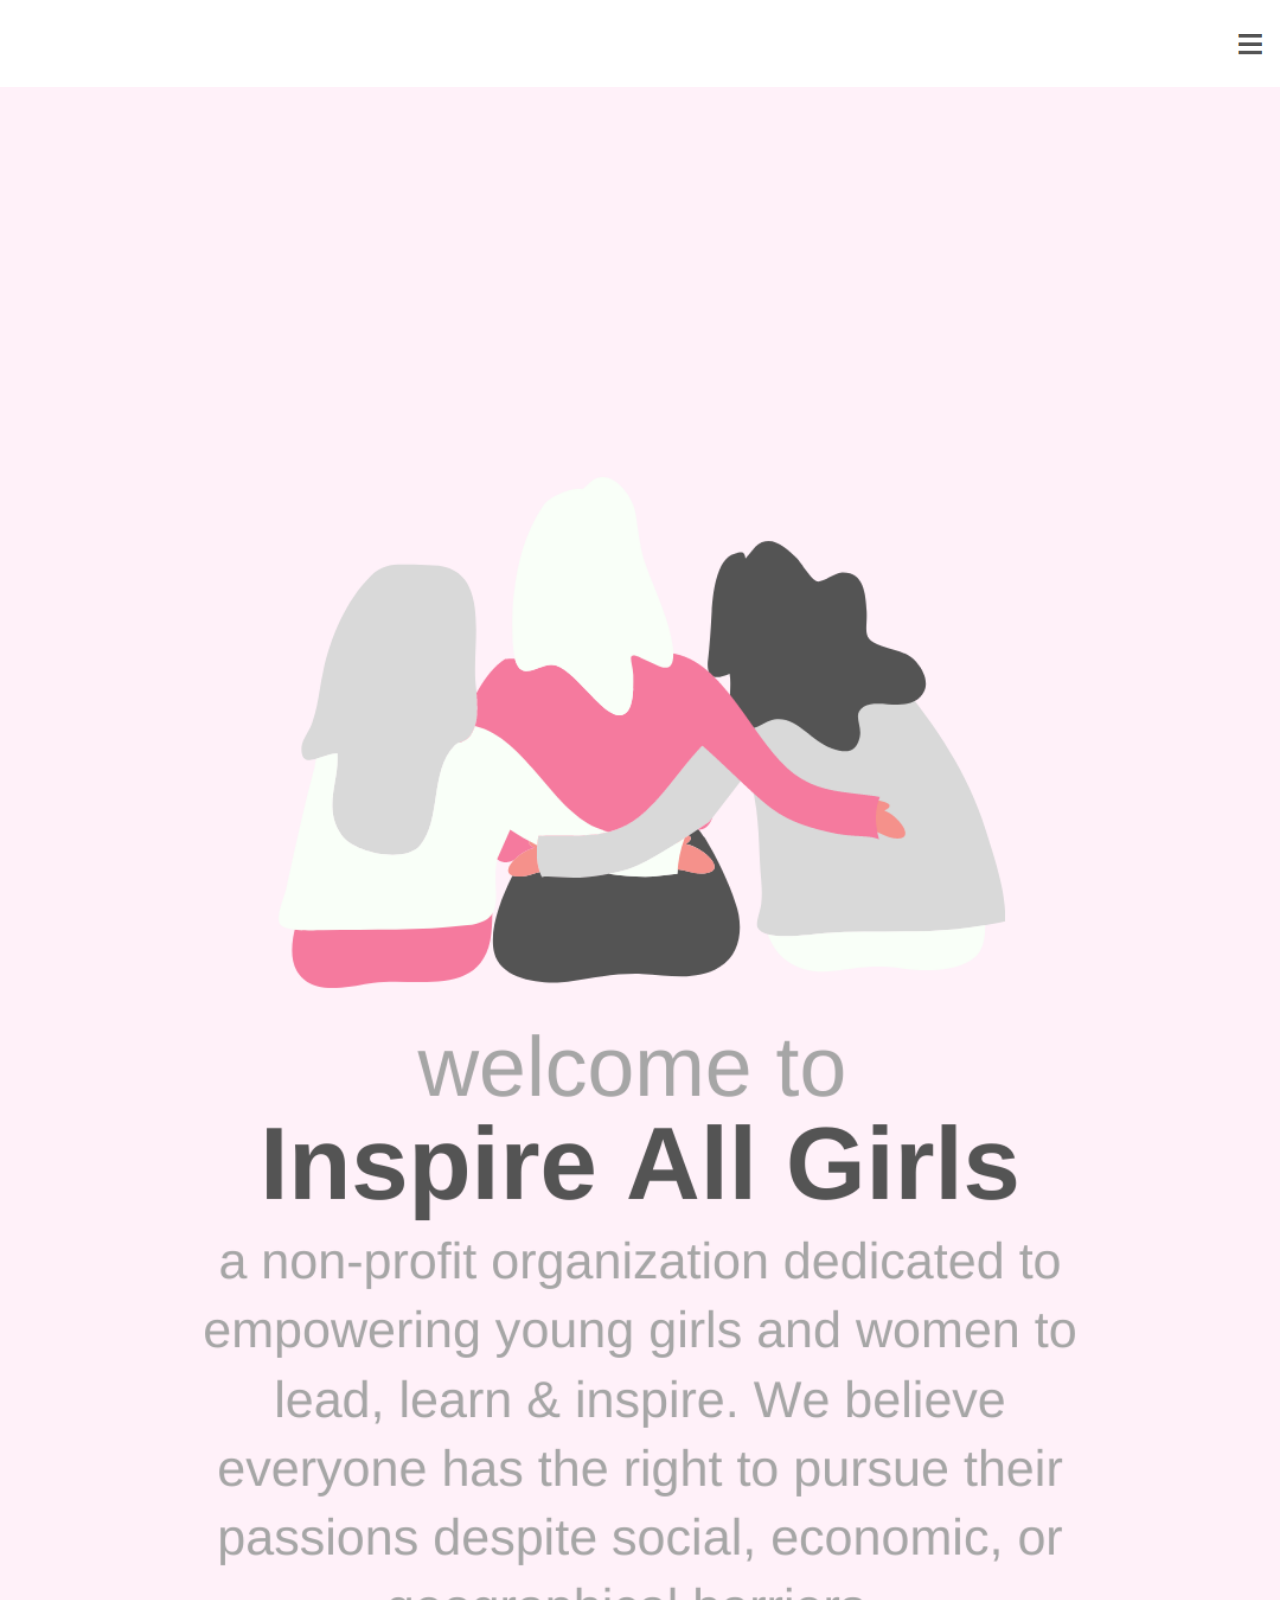
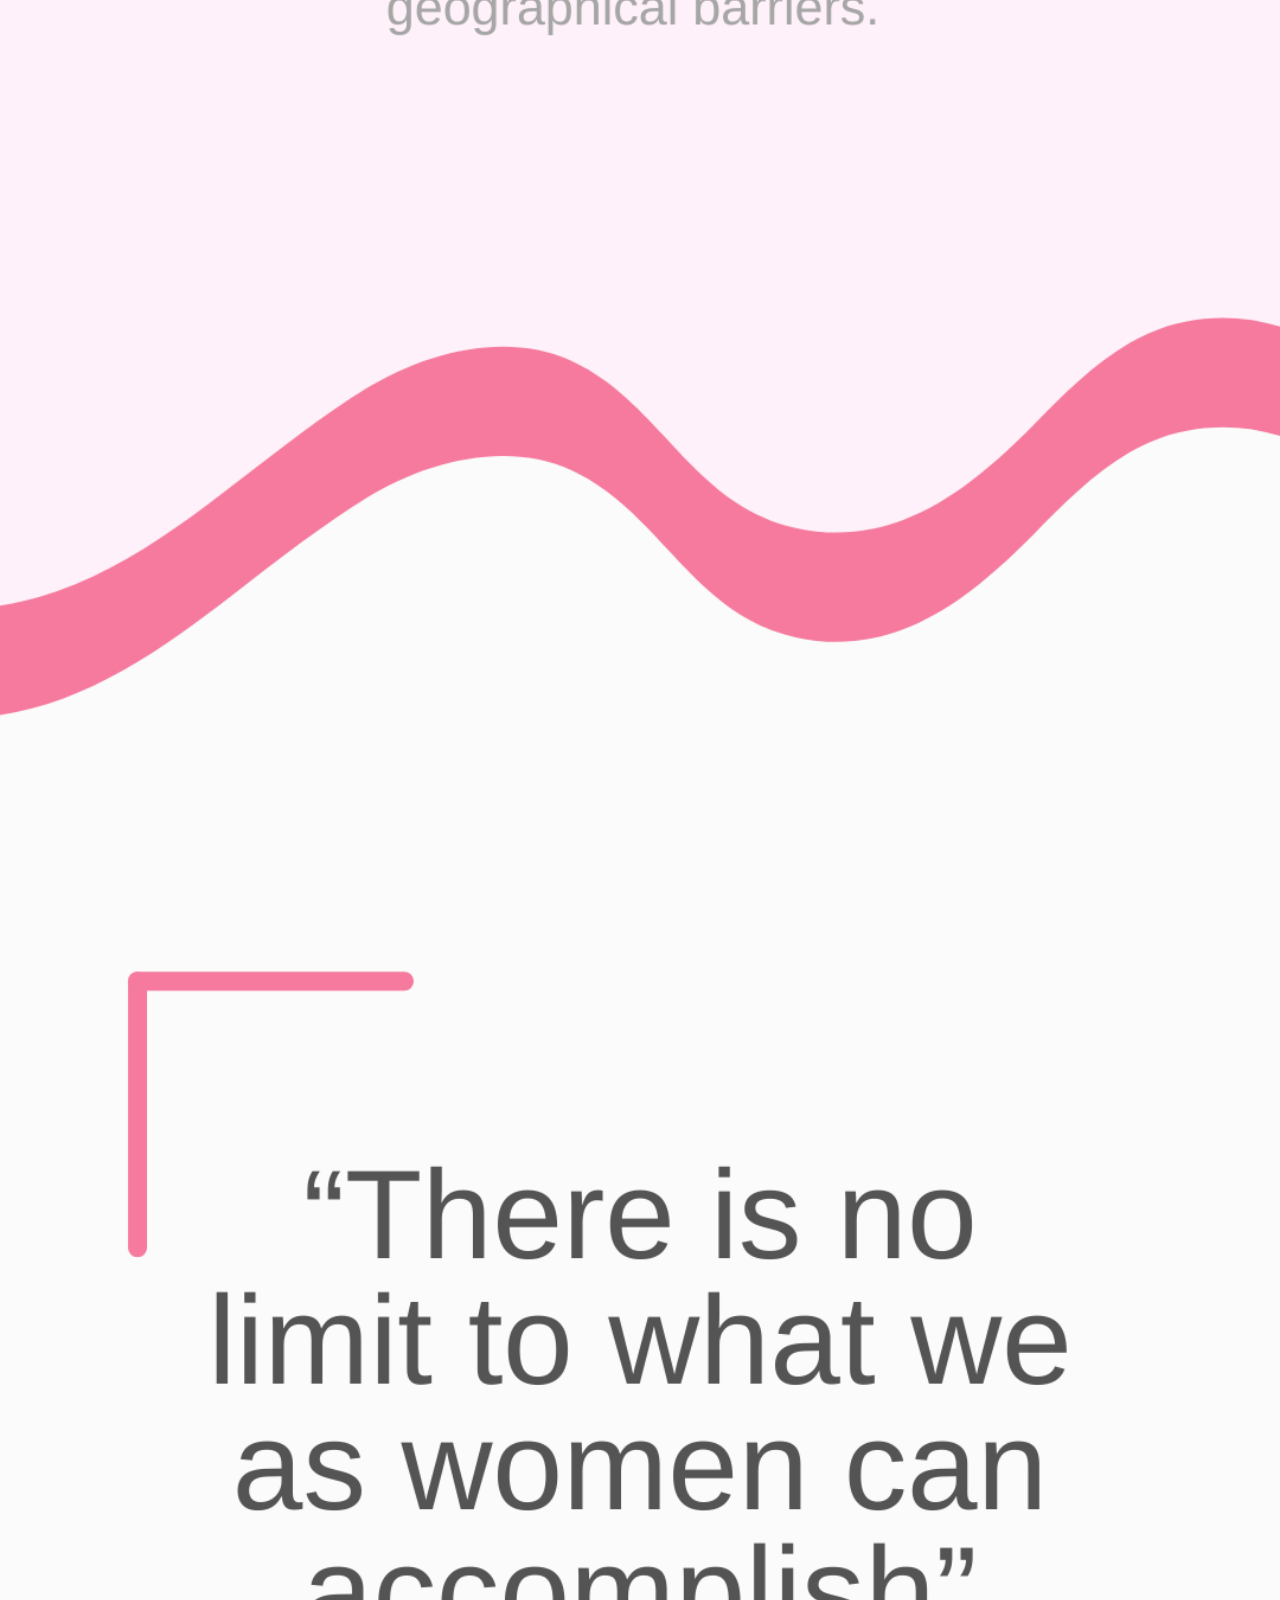
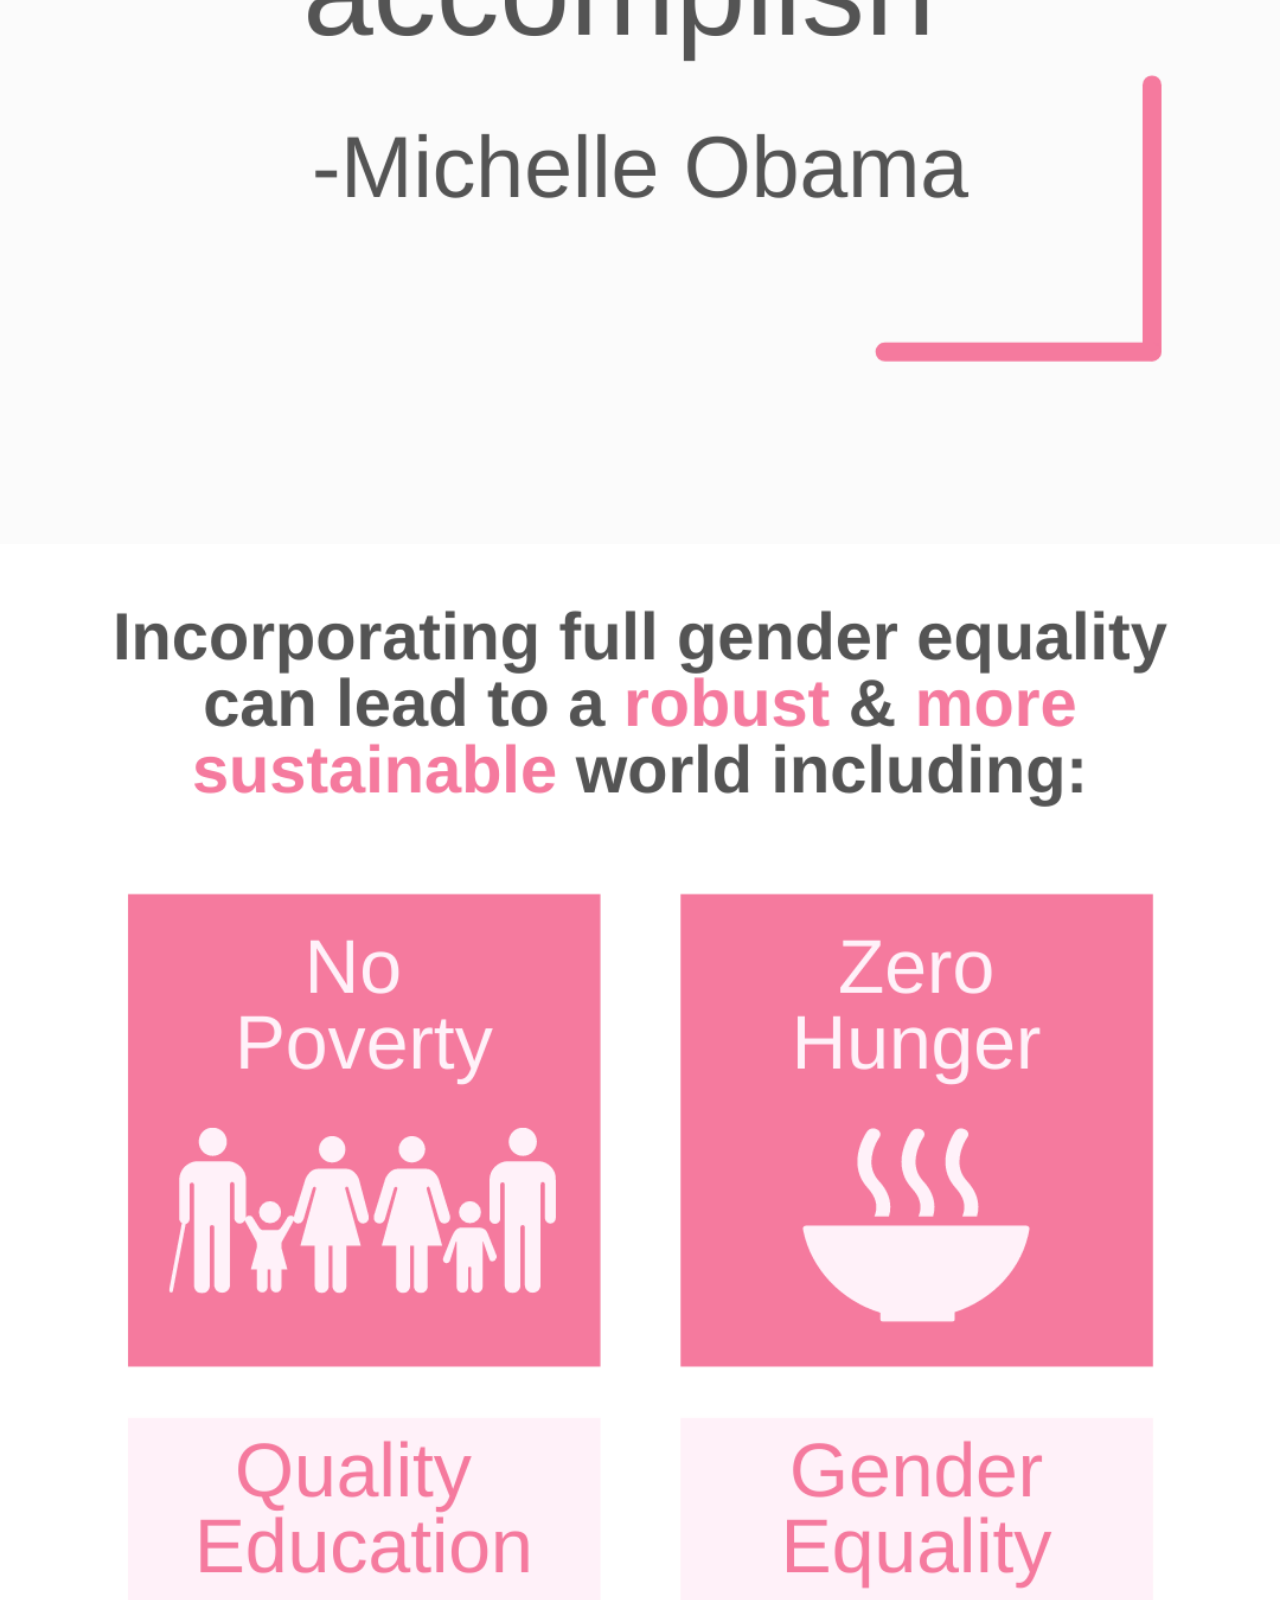
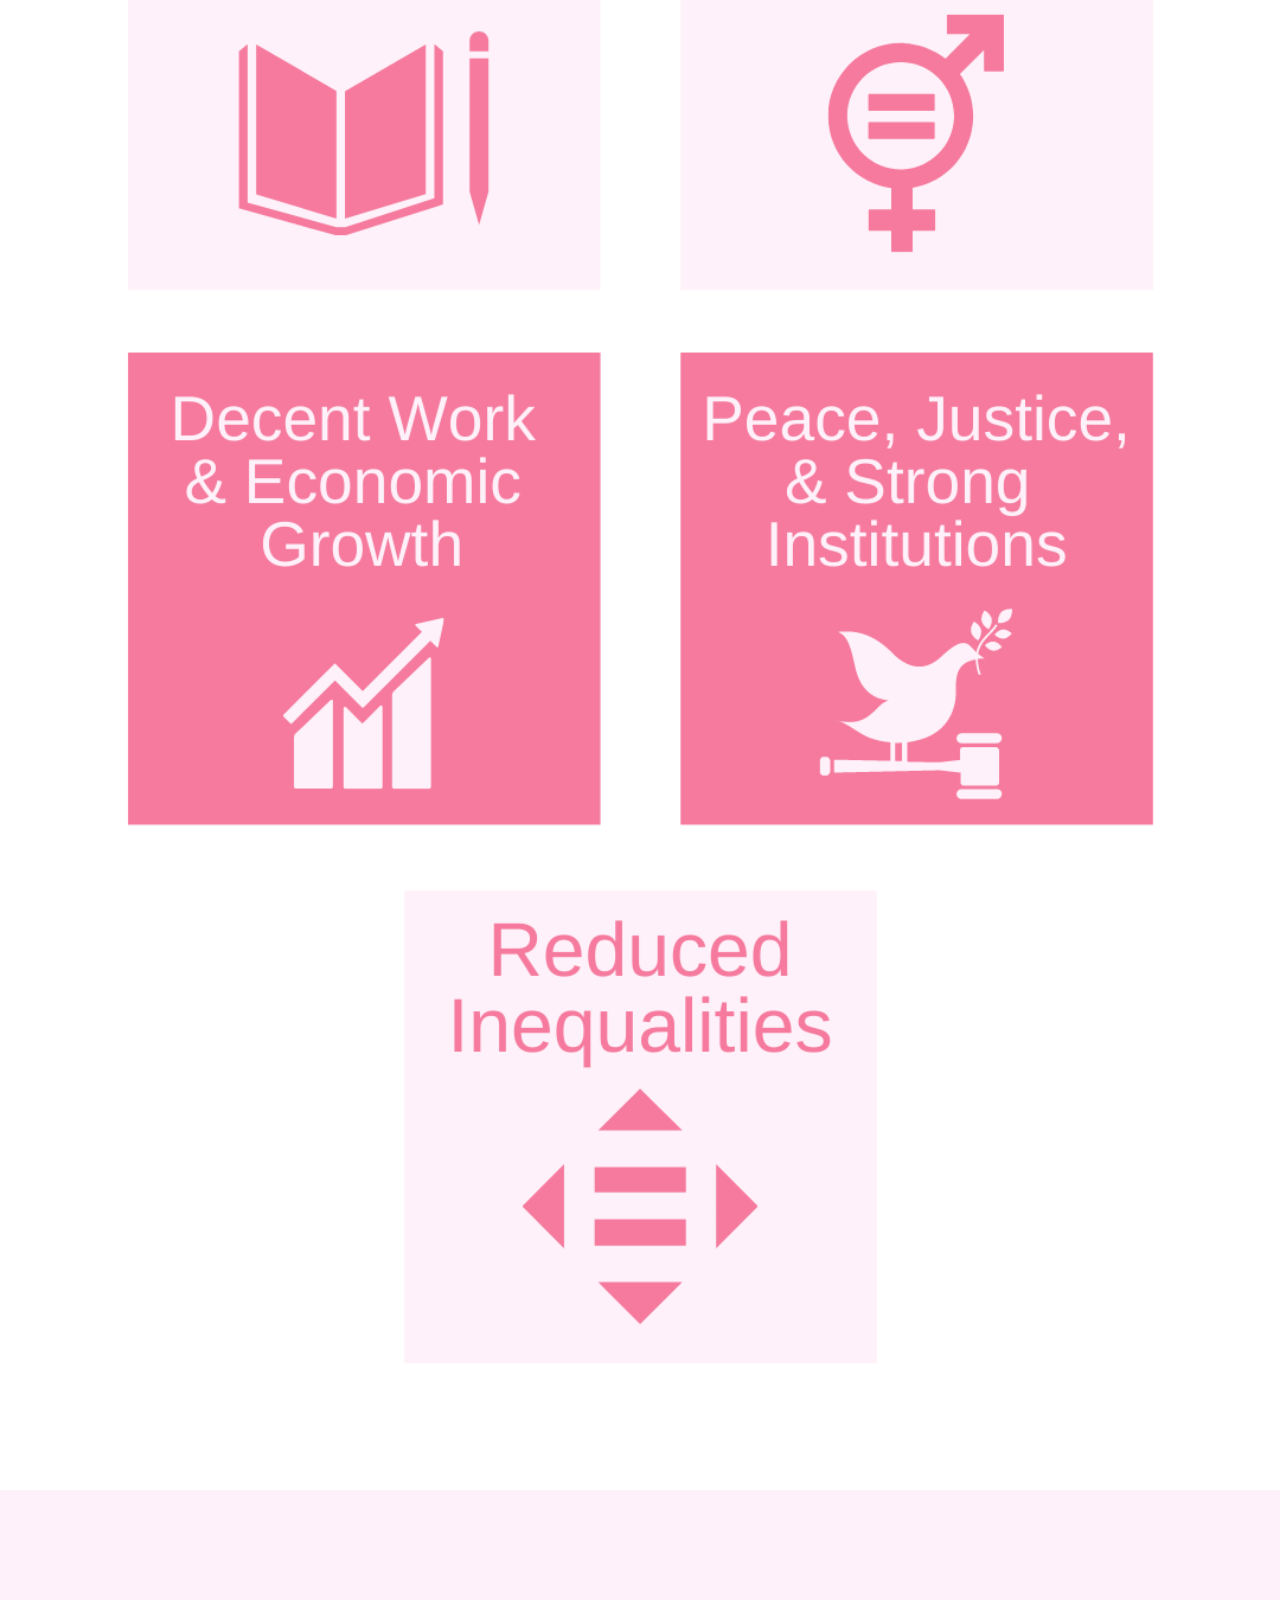
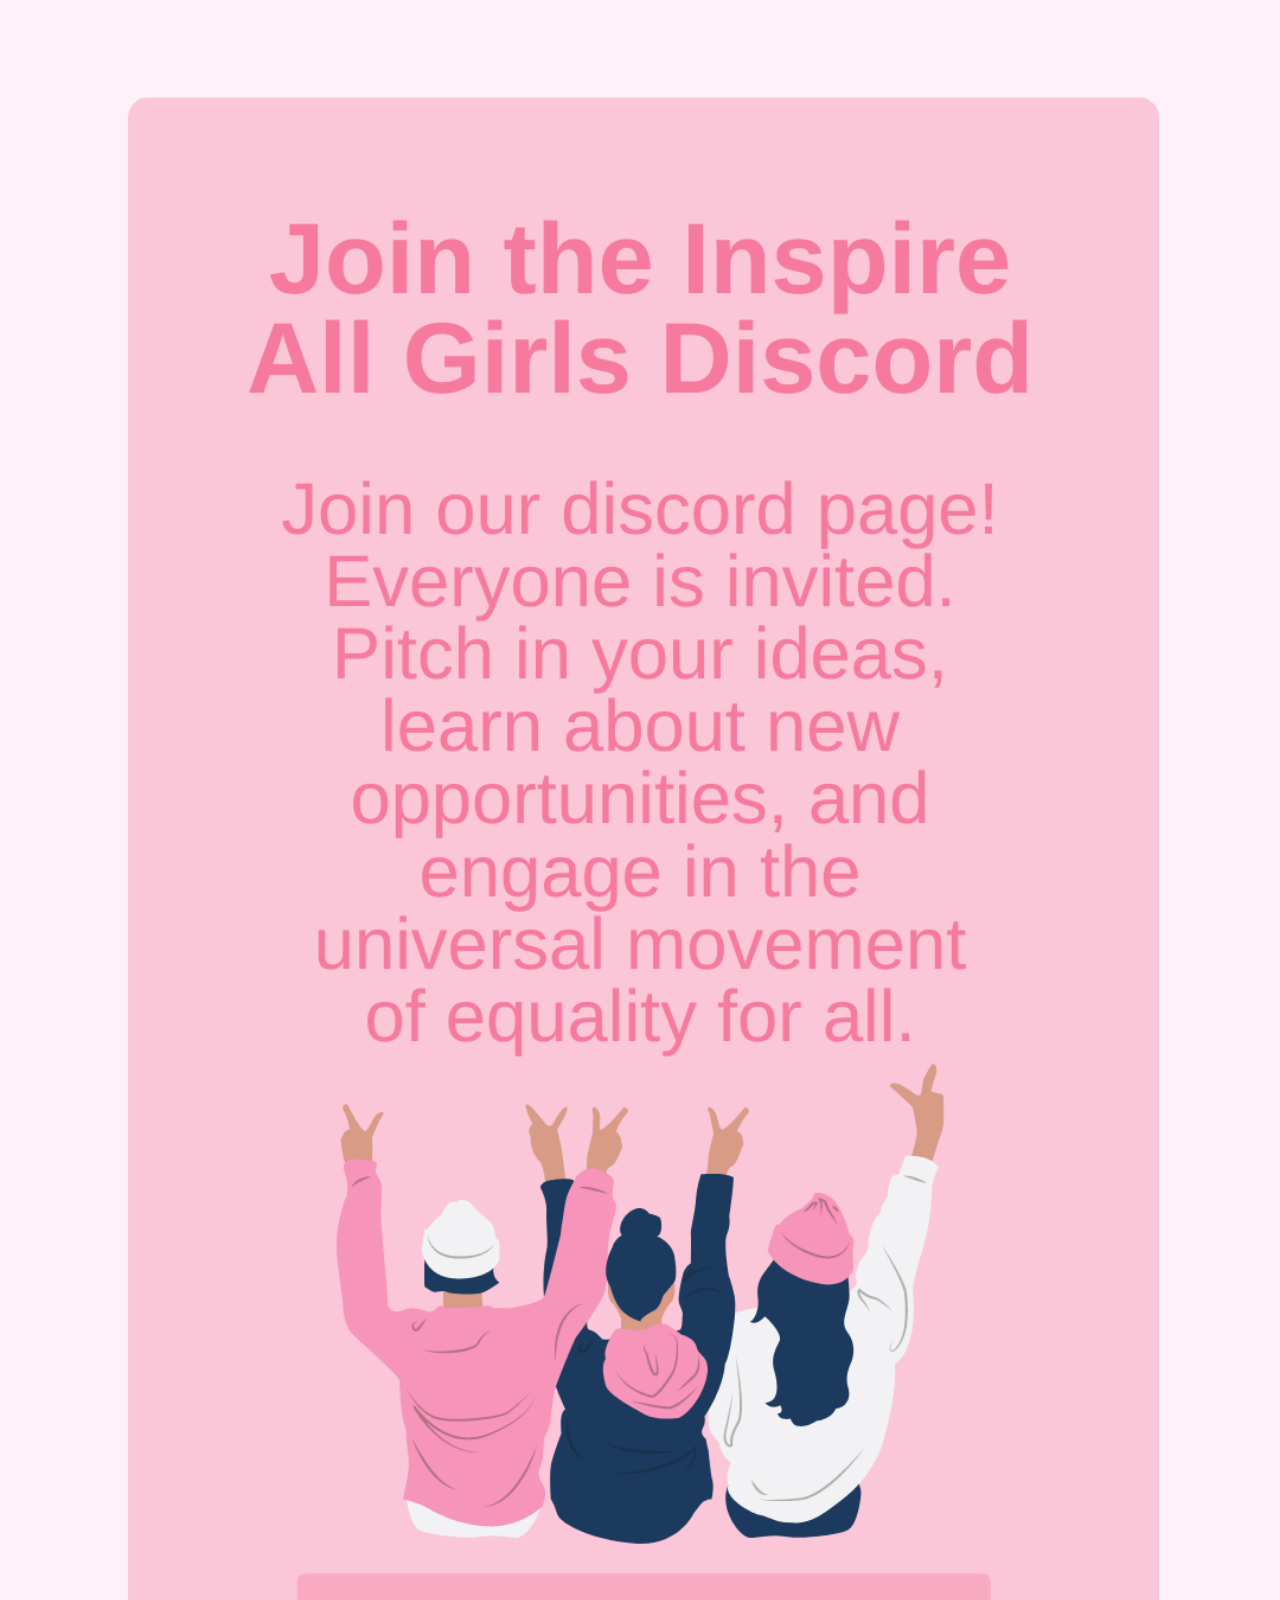
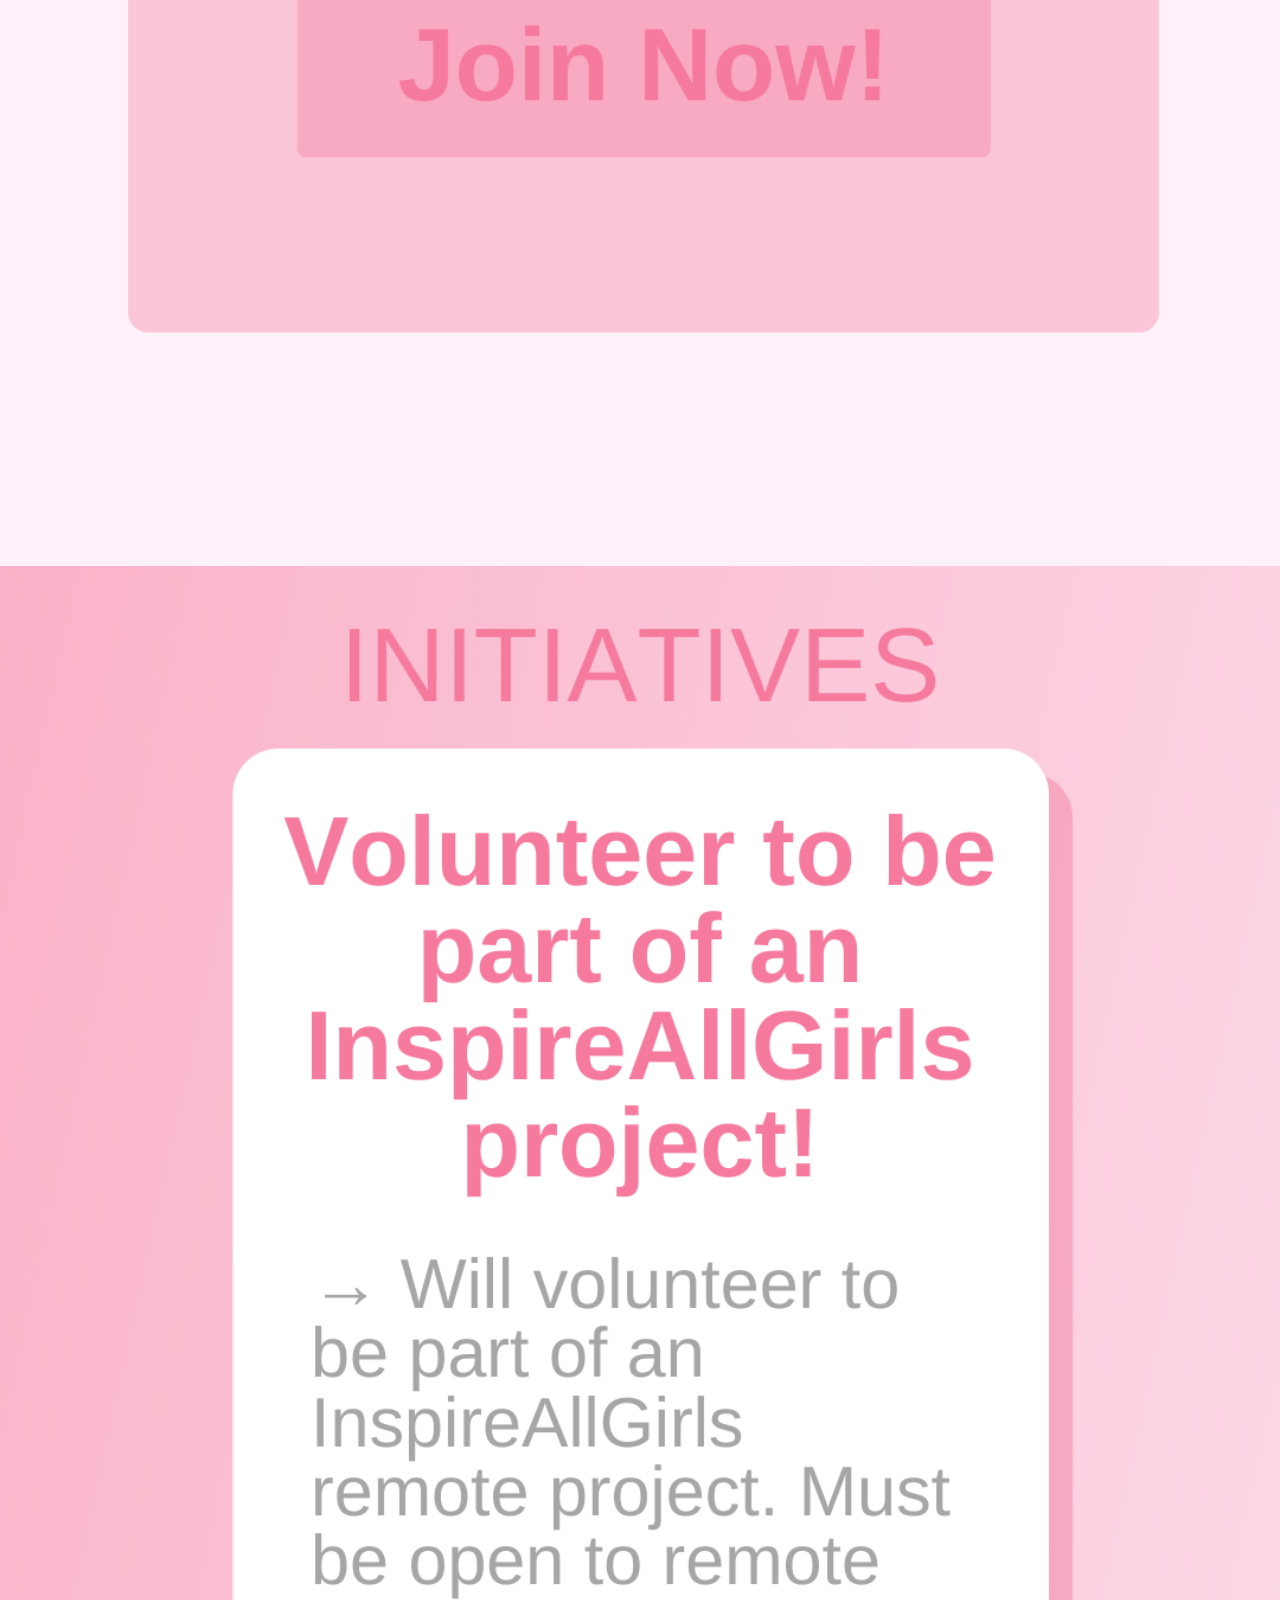
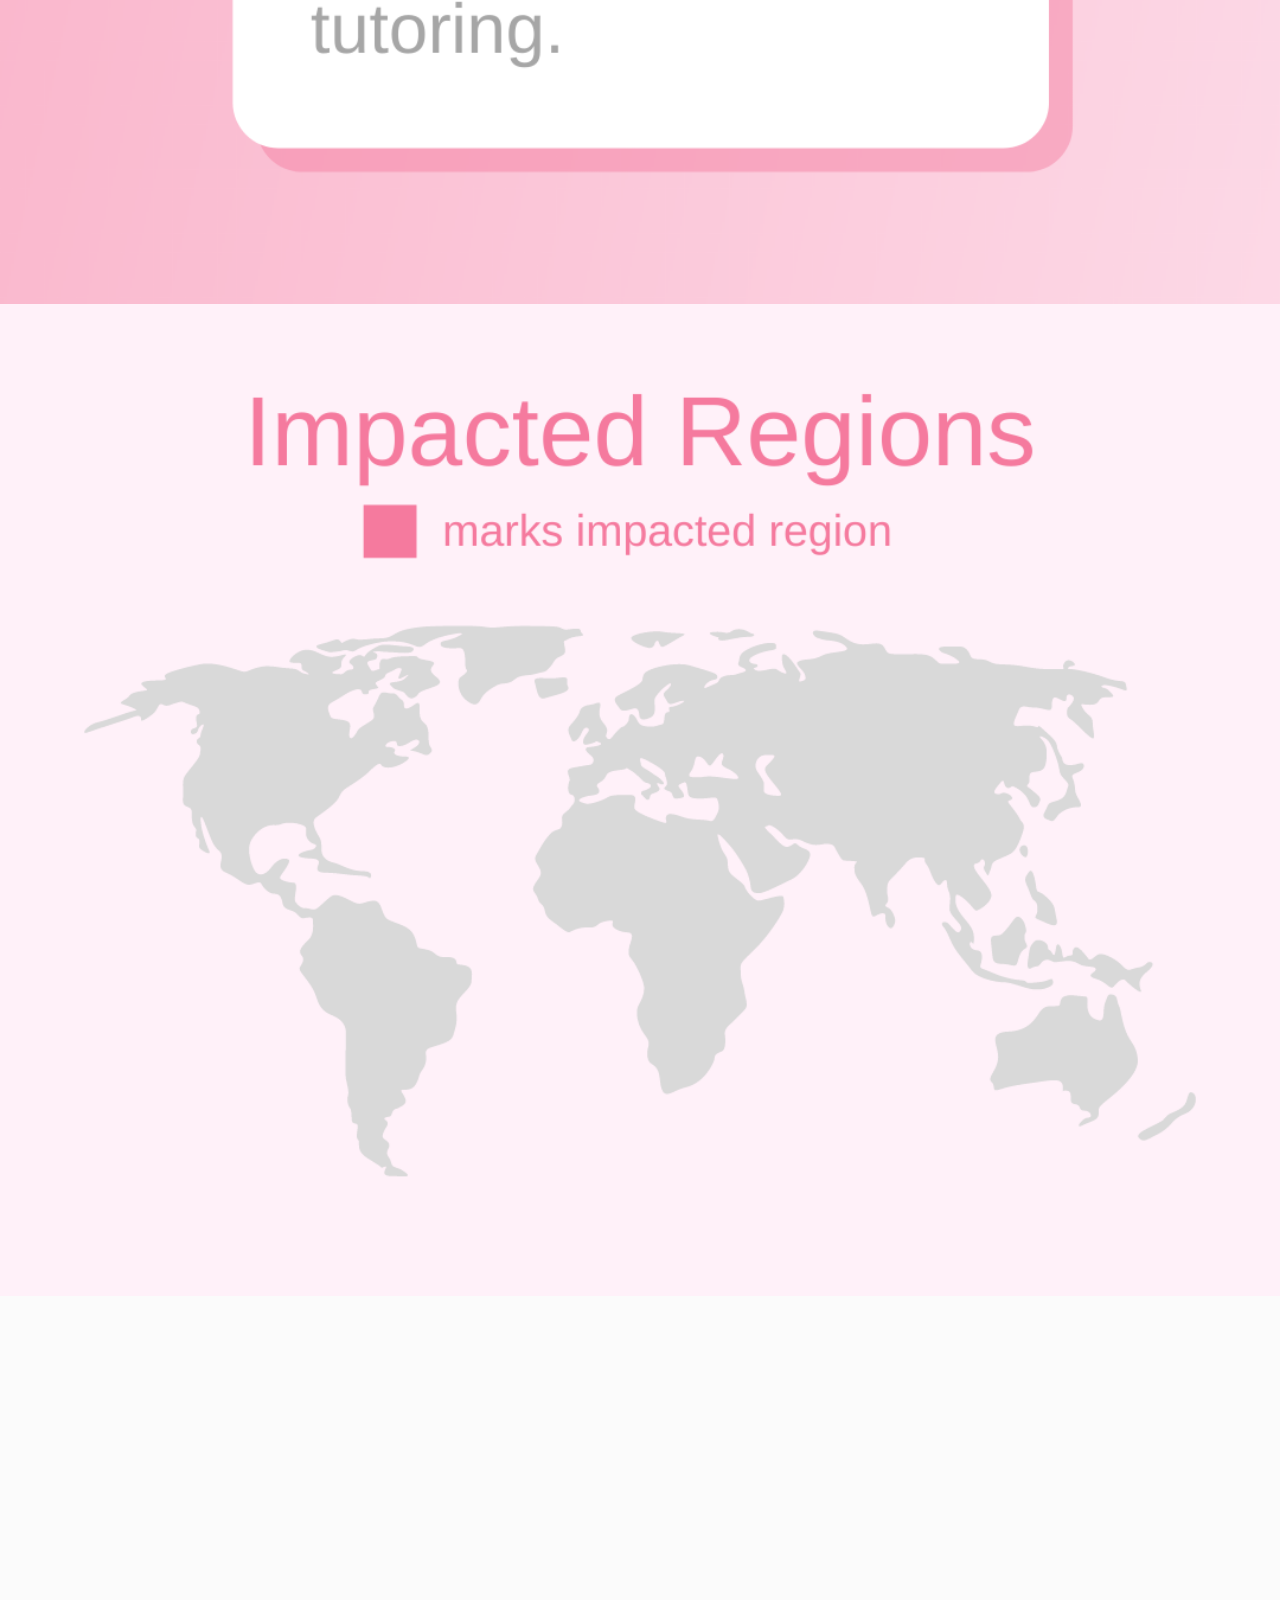
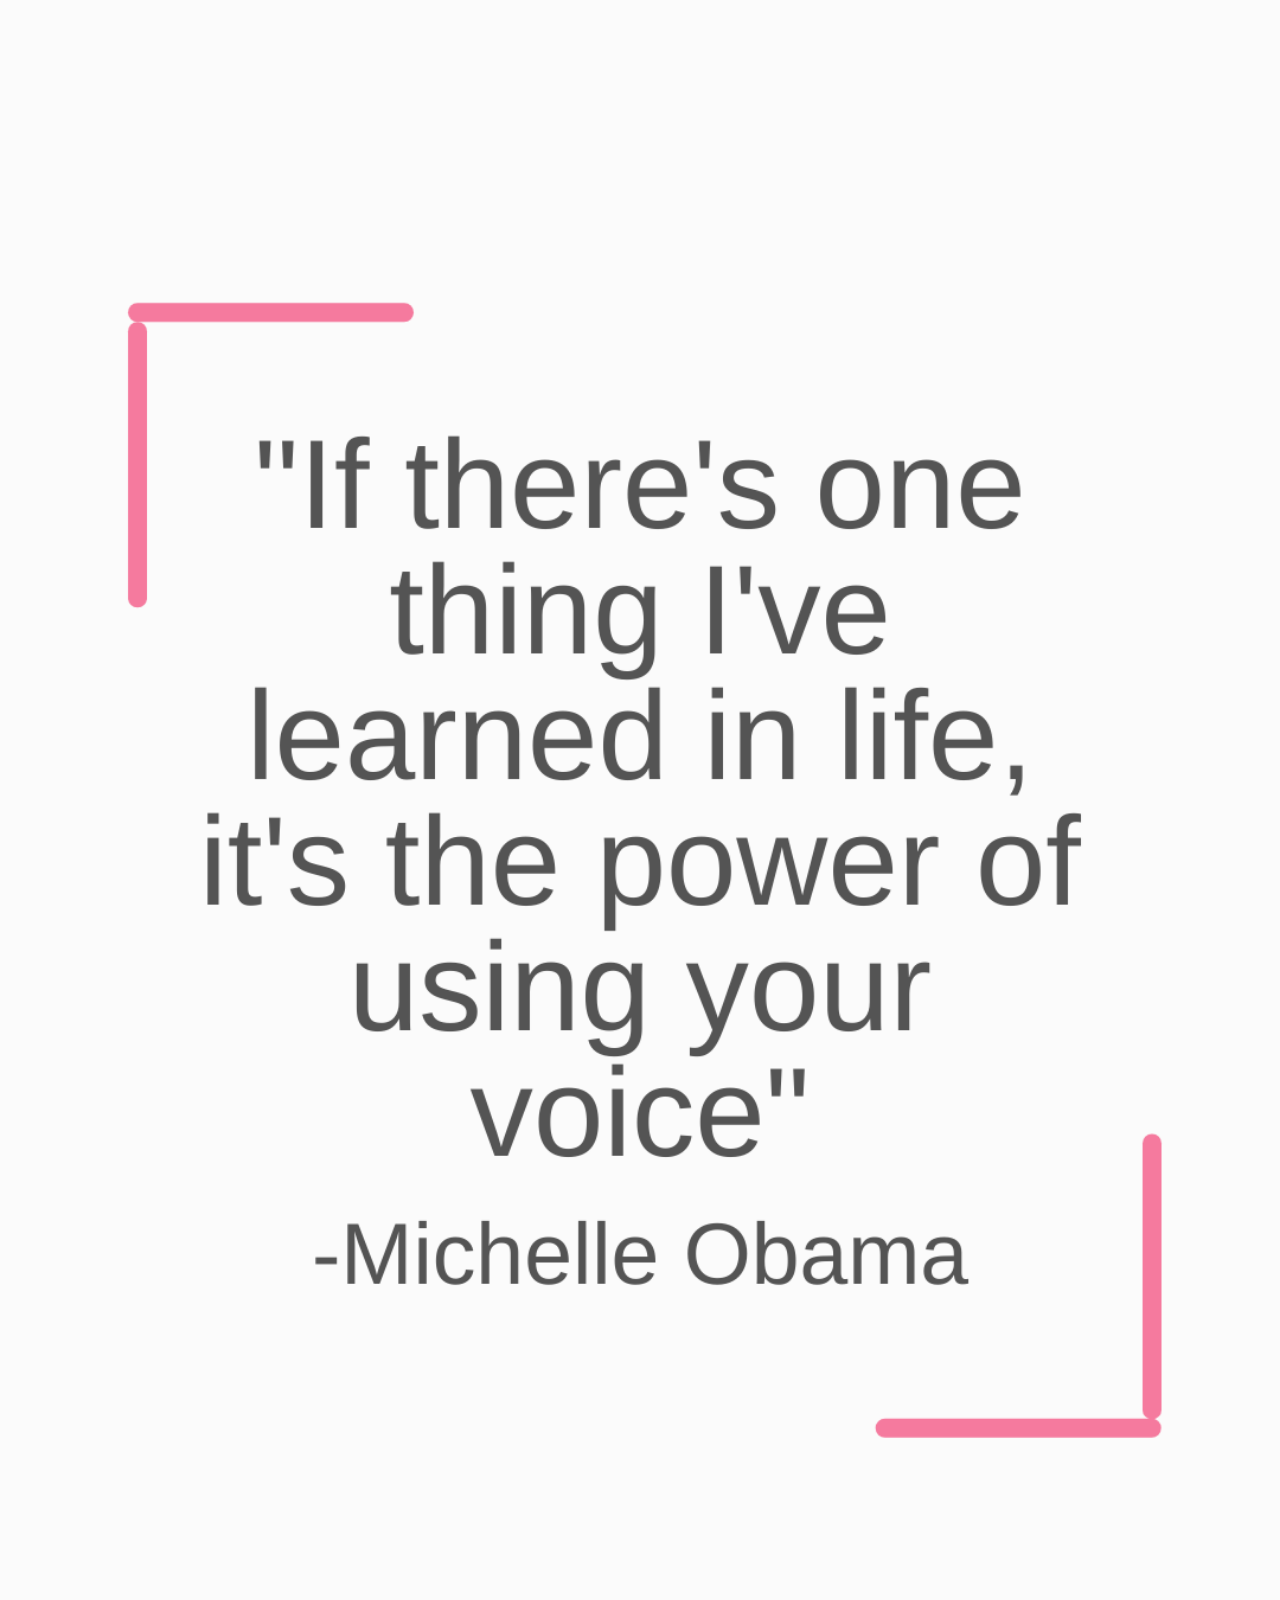
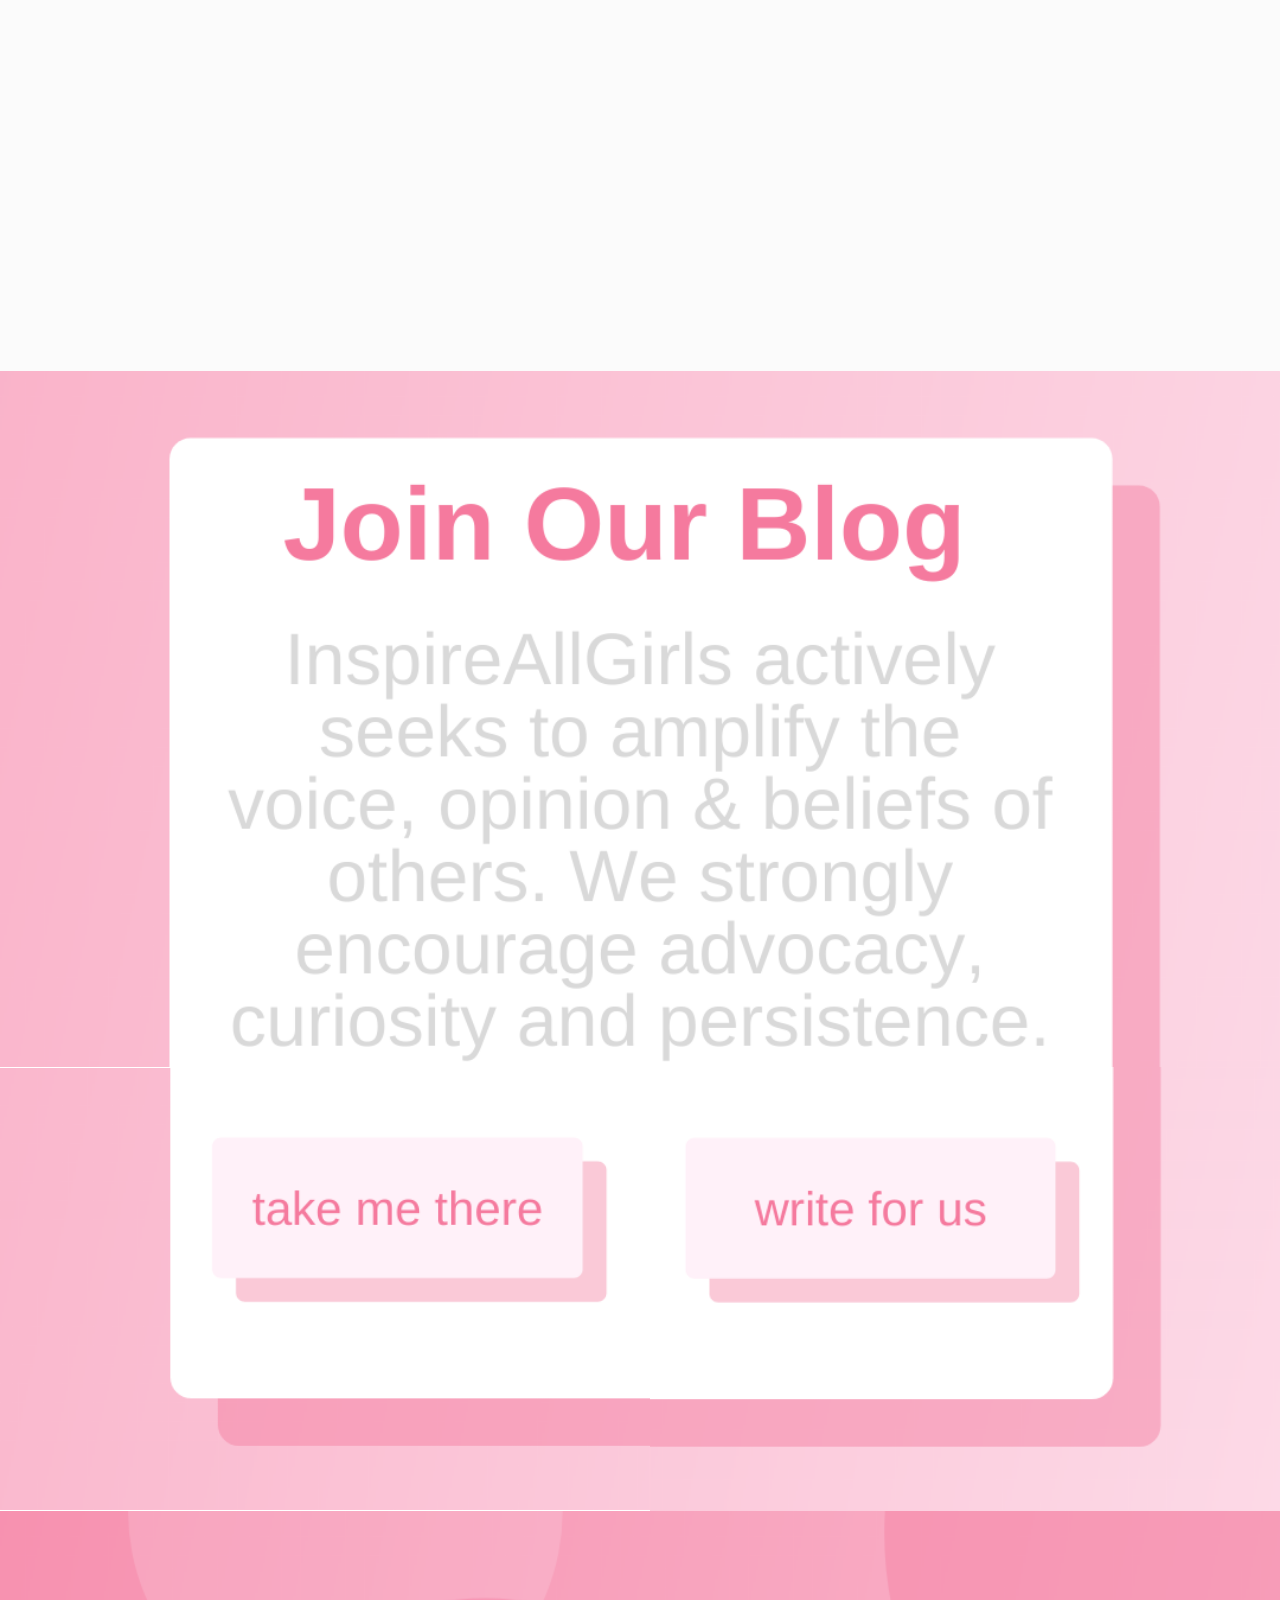
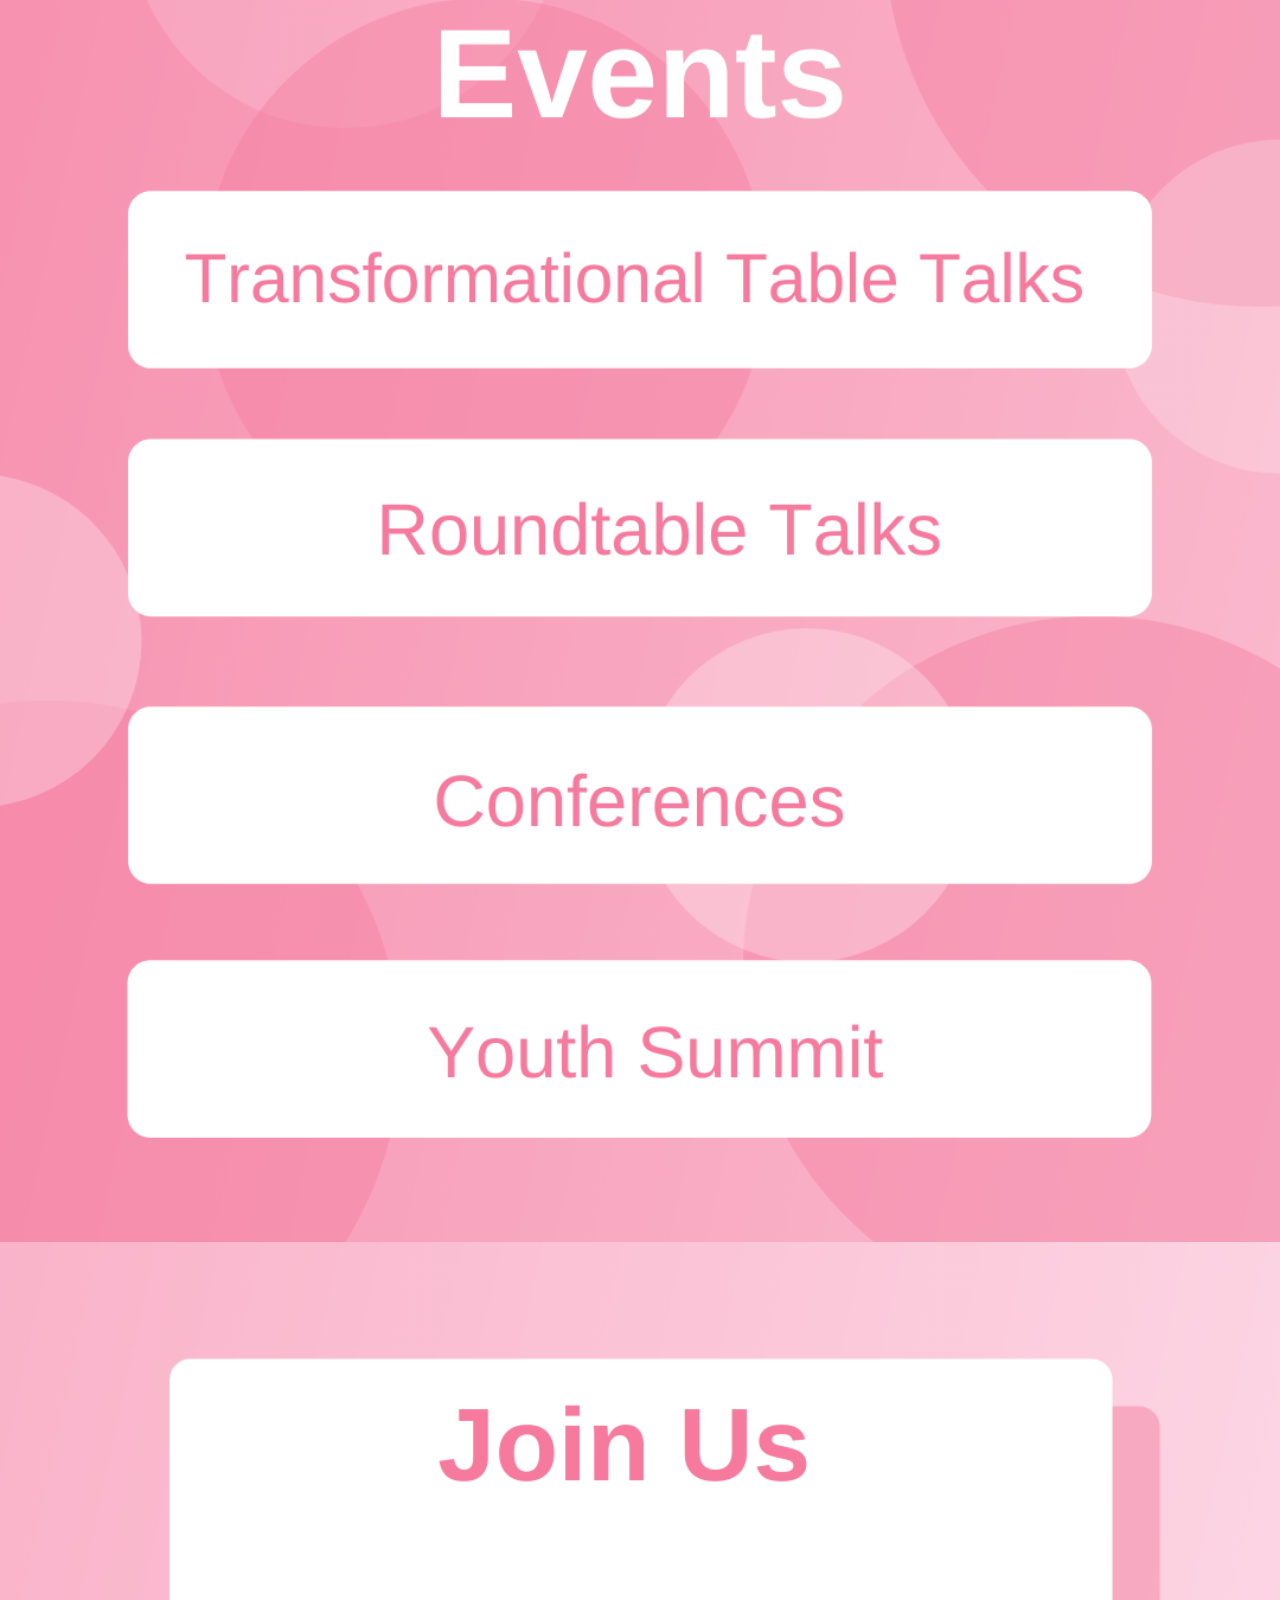
<file: mobile.html>
<!DOCTYPE html>
<html lang="en" dir="ltr">
  <head>
    <meta charset="utf-8">
    <title>Inspire All Girls</title>
    <link href="main.css" rel="stylesheet" type=text/css />
    <link rel='icon' href='favicon.ico' type='image/x-icon'/ >

    <script>
window.addEventListener("resize", getTemplate);

CurrentPage = 'mobile.html';

window.addEventListener("resize", getTemplate);

CurrentPage = 'MobilePage';

function getTemplate() {
if (screen.width >= 767 && CurrentPage != 'MobilePage') {
    return window.location.replace("mobile.html");
}

else (screen.width < 767 && CurrentPage != 'DesktopPage') {
    return window.location.replace("index.html");
}
}
</script>
  </head>
  <body>
      <div class="navbar">
      <div class="dropdown">
        <button class="dropbtn">≡
        </button>
        <div class="dropdown-content">
          <a href="#home.png">HOME</a>
          <a href="#goals.png">SDG'S</a>
          <a href="#milestones.png">MILESTONES</a>
          <a href="#partnerships.png">PARTNERSHIPS</a>
          <a href="#initiatives.png">INITIATIVES</a>
          <a href="#ImpactedRegions.png">IMPACTED REGIONS</a>
          <a href="#write.png">BLOG</a>
          <a href="#events.png">EVENTS</a>
          <a href="#joinus.png">JOIN US</a>
          <a href="ourteam.html">TEAM</a>
        </div>
      </div>
    </div>


    <img class="imgcover" id="home.png" src="IAGmobile.png" >
    <img class="imgcover" src="IAGmobile2.png">
    <img class="imgcover" id="goals.png" src="IAGmobile3.png">
    <img class="imgcover" src="IAGmobile4.png">
    <a href="https://discord.com/invite/rWas33Z4"><img class="imgcover" src="Joinourdiscordmobile.png"></a>
  <!--  <img class="imgcover" id="milestones.png" src="IAGmobile6.png">
    <img class="imgcover" id="partnerships.png" src="IAGmobile5.png">-->
    <a href="https://forms.gle/uDrTF8yL3fnHAjnZ6"><img class="imgcover" id="initmobile.png" src="IAGmobile7new.png"></a>
    <img class="imgcover" id="Impactedmobile.png" src="IAGmobile8.png">
    <img class="imgcover" src="IAGmobile9.png">
    <img class="imgcover" id="write" src="newblog2.png">
  <table  class="imgcover">
  <tr>
    <td><a href="https://inspireallgirls-blog.tumblr.com/?og=1"><img class="imgcover" src="newblog1.png"></a></td>
    <td><a href="https://forms.gle/uDrTF8yL3fnHAjnZ6"><img class="imgcover" src="newblog3.png"></a></td>
  </tr>
  </table>
    <a href="https://forms.gle/uDrTF8yL3fnHAjnZ6"><img class="imgcover" id="joinus.png" src="IAGmobile11.png"></a>
    <img class="imgcover" id="events.png" src="IAGmobile12.png">
<br>
    <footer id="contact">
      <center>
        <p>Want to learn more about us?<br>Get in contact with us at inspireallgirls2021@gmail.com<br>or follow us on
          <a id="movelink" href="https://www.instagram.com/inspire.allgirls/" class="mono" target="_">Instagram</a> or
        <a id="movelink" href="https://www.linkedin.com/company/inspireallgirls/mycompany/" class="mono" target="_">Linkedin</a></p>
      <p id="copyright" class="mono">&#xa9; <script>document.write(new Date().getFullYear())</script> Inspire All Girls.</p><br>
      <a href="https://kylie-cameron.github.io/KylieCameron/"><p>site by Kylie Cameron</p></a>
      </center>
    </footer>
  </body>
</html>
</file>
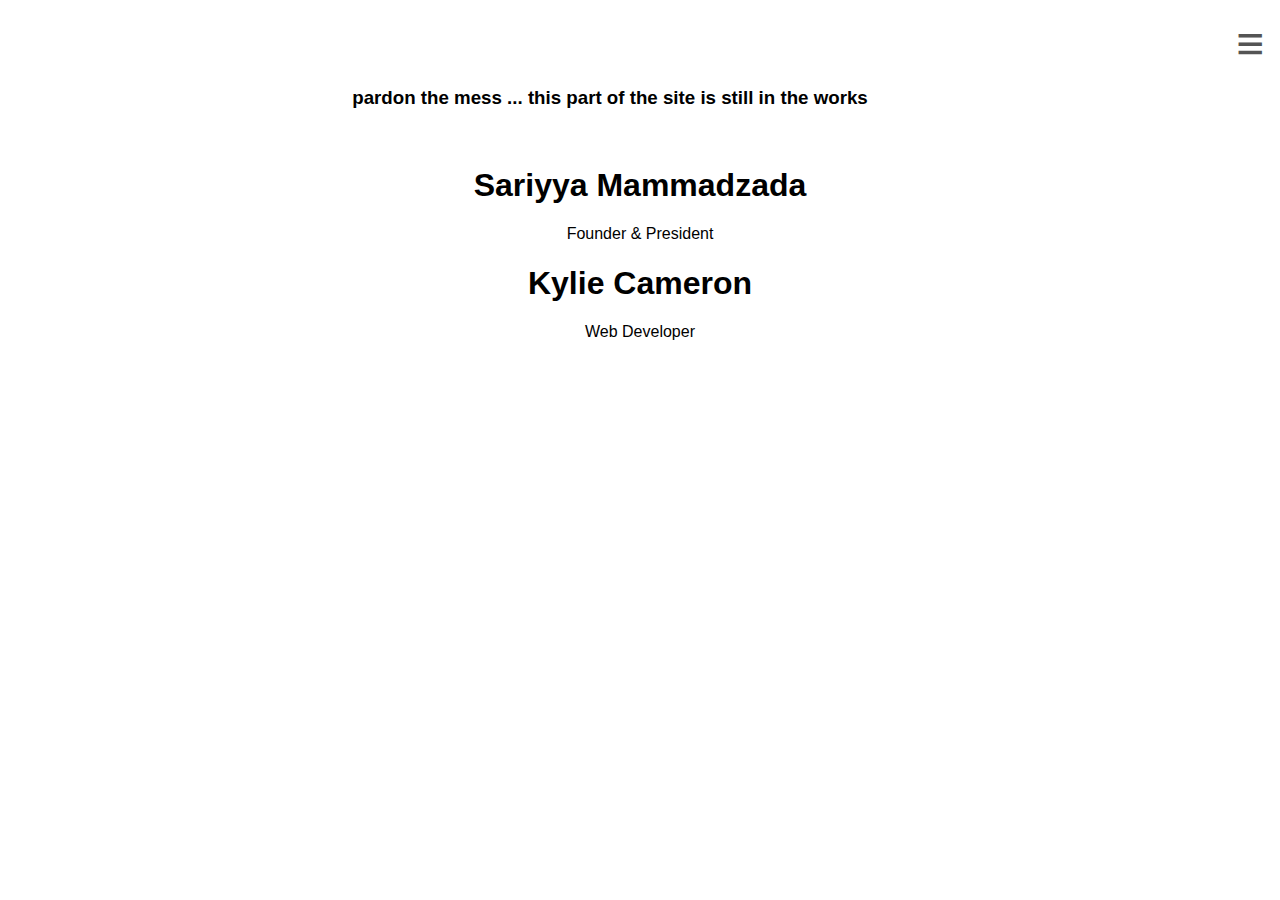
<file: ourteam.html>
<!DOCTYPE html>
<html lang="en" dir="ltr">
  <head>
    <meta charset="utf-8">
    <link href="main.css" rel="stylesheet" type=text/css />
  <link rel='icon' href='favicon.ico' type='image/x-icon'/ >


    <title>Our Team</title>
  </head>
  <body>
      <div class="navbar">
      <div class="dropdown">
        <button class="dropbtn">≡
        </button>
        <div class="dropdown-content">
          <a href="#home.png">home</a>
          <a href="https://forms.gle/uDrTF8yL3fnHAjnZ6">join us</a>
        </div>
      </div>
    </div>
<br>
<p></p>
<center>
  <br>
<h3>pardon the mess ... this part of the site is still in the works</h3>
<br>
    <table>
      <tr><h1>Sariyya Mammadzada</h1></tr>
      <tr>Founder & President</tr>

      <tr><h1>Kylie Cameron</h1></tr>
      <tr>Web Developer</tr>
    </table>
  </center>
  </body>
</html>
</file>
<file: main.css>
html, body, a, img {
  padding: 0%;
  margin: 0%;
  display:block;
  font-family:Arial;
}
.imgcover {
  width:100%;
  height:auto;
  padding:0%;
  margin:0%;
}
/* Style The Dropdown Button */
.dropbtn {
  background-color: #ffffff;
  color: #545454;
  padding: 16px;
  font-size:3rem;
  border: none;
  cursor: pointer;
  font-family: Arial;
}

/* The container <div> - needed to position the dropdown content */
.dropdown {
float:right;
  position: relative;
  display: inline-block;
}
/* Dropdown Content (Hidden by Default) */
.dropdown-content {
  font-family: Arial;
right:0;
  display: none;
  position: absolute;
  background-color: #f9f9f9;
  min-width: 160px;
  box-shadow: 0px 8px 16px 0px rgba(0,0,0,0.2);
  z-index: 1;
}

/* Links inside the dropdown */
.dropdown-content a {
  color: #545454;
  padding: 12px 16px;
  text-decoration: none;
  display: block;
}
/* Show the dropdown menu on hover */
.dropdown:hover .dropdown-content {
  display: block;
}
td, tr, img  {
  padding: 0px;
  margin: 0px;
  border:0px;
}
table, td, tr {
  border-collapse: collapse;
}
a {
  text-decoration:none;
  color:grey;
}
a:hover {
  color: #F57A9E;
}
.mono {
	text-decoration:none;
	font-size:2rem;
	color:#6a6a6a;
  	display: inline;
}
p {
  font-size:2rem;
  color: grey;
}
#movelink {
  margin-left:1%;
  margin-right:1%;
	margin-bottom:10%;
  margin-top:10%;
}
</file>
